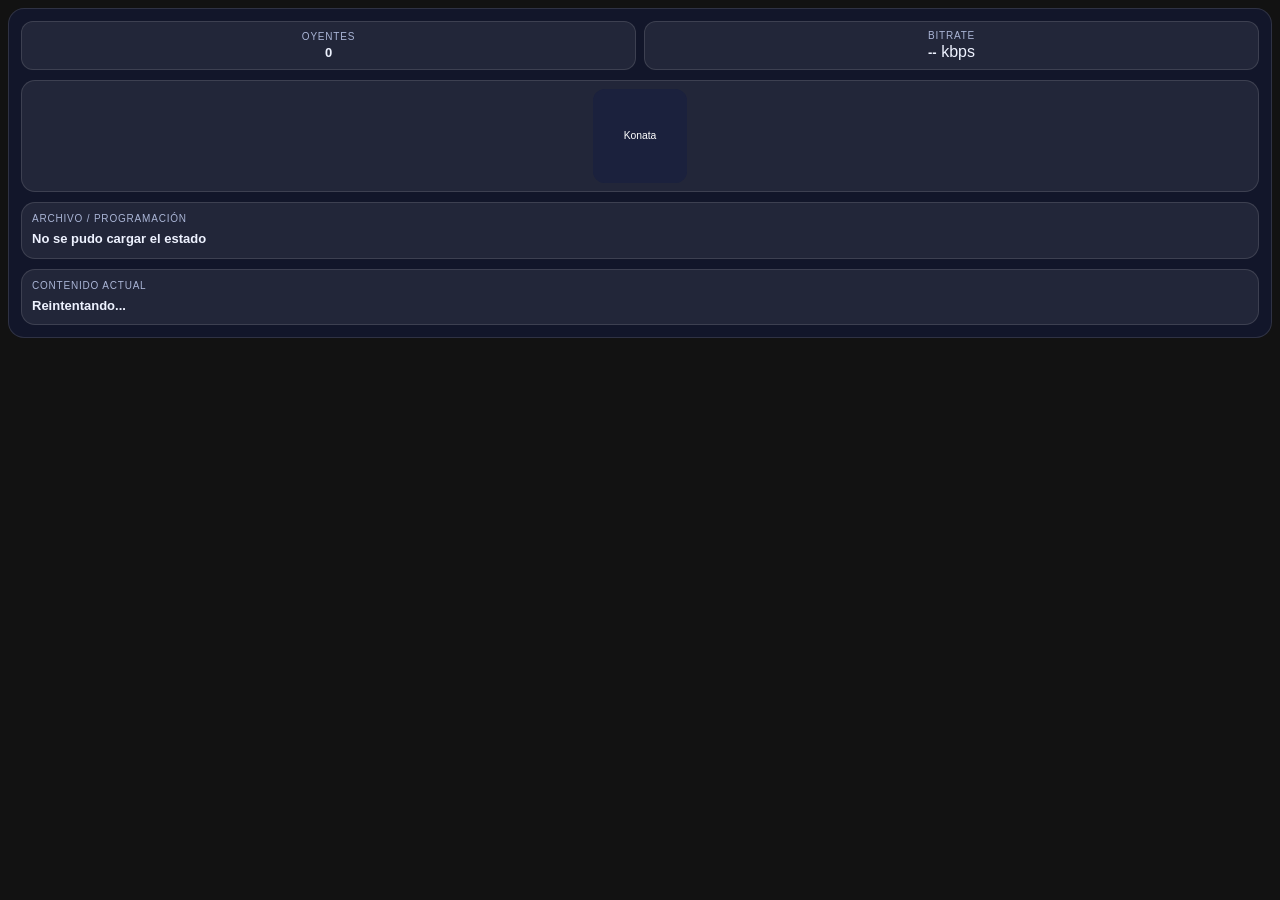
<file: player/status/archive.html>
<!DOCTYPE html>
<html lang="es">
<head>
    <meta charset="UTF-8">
    <meta name="viewport" content="width=device-width, initial-scale=1.0">
    <title>Estado archivo</title>
    <link rel="stylesheet" href="./styles.css">
</head>
<body data-api-url="https://stream.host-cx.net.ar/api/nowplaying/3" data-mode="archive">
    <main class="panel">
        <section class="topbar compact">
            <div class="pill">
                <span class="pill-label">Oyentes</span>
                <span id="listeners_count" class="pill-value">0</span>
            </div>
            <div class="pill">
                <span class="pill-label">Bitrate</span>
                <span><span id="bitrate" class="pill-value">--</span> kbps</span>
            </div>
        </section>

        <section class="cover-card">
            <img id="cover_art" alt="Portada actual" src="https://placehold.co/200x200/1b213d/f4f6ff?text=Konata">
        </section>

        <section class="text-card">
            <div class="eyebrow">Archivo / Programación</div>
            <p id="stream_title" class="status-value">Cargando...</p>
        </section>

        <section class="text-card">
            <div class="eyebrow">Contenido actual</div>
            <p id="current_song" class="status-value">Cargando...</p>
        </section>
    </main>

    <script src="./app.js" defer></script>
</body>
</html>
</file>
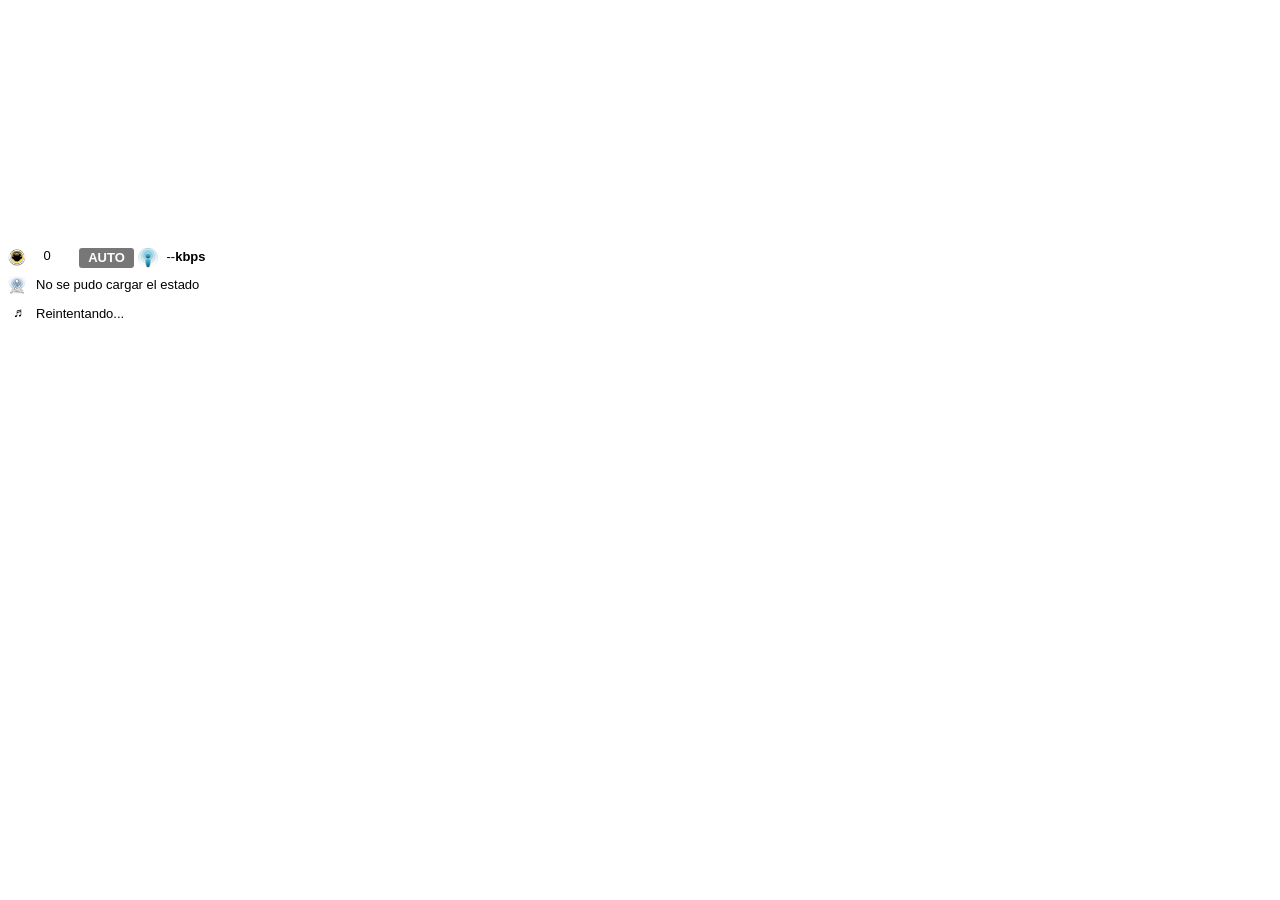
<file: player/status/current.html>
<!DOCTYPE html>
<html lang="es">
<head>
    <meta charset="UTF-8">
    <meta name="viewport" content="width=device-width, initial-scale=1.0">
    <title>Estado actual</title>
    <style>
        * {
            margin: 0;
            padding: 0;
            box-sizing: border-box;
            font-family: Arial, Helvetica, sans-serif;
            font-size: 13px;
        }

        body {
            background: transparent;
            overflow: hidden;
        }

        body[data-player-state="buffering"] #live_status,
        body[data-player-state="offline"] #live_status,
        body[data-player-state="error"] #live_status {
            background: #777 !important;
        }

        .centered {
            text-align: center;
        }

        #contenedor {
            position: absolute;
            left: 3px;
            top: 2px;
            width: 233px;
            height: 350px;
            z-index: 1;
        }

        #icono_playlist {
            position: absolute;
            left: 9px;
            top: 305px;
            width: 18px;
            height: 18px;
            z-index: 2;
            cursor: pointer;
        }

        #track_title {
            position: absolute;
            left: 30px;
            top: 304px;
            width: 180px;
            height: 20px;
            z-index: 3;
            border-radius: 3px;
            background: #fff;
        }

        #icono_listeners {
            position: absolute;
            left: 8px;
            top: 248px;
            width: 18px;
            height: 18px;
            z-index: 4;
            cursor: pointer;
        }

        #listeners {
            position: absolute;
            left: 29px;
            top: 248px;
            width: 36px;
            height: 20px;
            z-index: 5;
            border-radius: 3px;
            background: #fff;
        }

        #streaming_title {
            position: absolute;
            left: 30px;
            top: 275px;
            width: 180px;
            height: 20px;
            z-index: 6;
            border-radius: 3px;
            background: #fff;
        }

        #icono_stream_list {
            position: absolute;
            left: 7px;
            top: 275px;
            width: 20px;
            height: 20px;
            z-index: 7;
            cursor: pointer;
        }

        #streaming_title,
        #listeners,
        #track_title,
        #kB,
        #live_status {
            background: linear-gradient(to bottom, rgba(255, 255, 255, 0.82) 90%, rgba(255, 255, 255, 0.81) 100%);
        }

        #kB {
            position: absolute;
            left: 162px;
            top: 248px;
            width: 48px;
            height: 20px;
            z-index: 10;
            padding: 1px;
            border-radius: 3px;
        }

        #trasmitiendo {
            position: absolute;
            left: 138px;
            top: 248px;
            width: 20px;
            height: 20px;
            z-index: 11;
            cursor: pointer;
        }

        #live_status {
            position: absolute;
            left: 79px;
            top: 248px;
            width: 55px;
            height: 20px;
            z-index: 12;
            border-radius: 3px;
            font-weight: bold;
            text-align: center;
            line-height: 20px;
            color: #fff;
            background: #777;
        }

        .live-on {
            background: #d60000 !important;
        }

        .live-off {
            background: #777 !important;
        }

        body[data-player-state="buffering"] #live_status::after {
            content: "...";
        }

        body[data-player-state="offline"] #live_status {
            width: 62px;
        }

        body[data-player-state="offline"] #live_status::before {
            content: "OFF";
        }

        body[data-player-state="offline"] #live_status {
            color: #fff;
            font-size: 0;
        }

        body[data-player-state="offline"] #live_status::after {
            content: "LINE";
            font-size: 13px;
        }

        .marquee {
            width: 99%;
            overflow: hidden;
            white-space: nowrap;
            line-height: 20px;
            padding: 0 6px;
        }

        .marquee span {
            display: inline-block;
            min-width: 100%;
            animation: marquee 12s linear infinite;
        }

        @keyframes marquee {
            0% { transform: translateX(0); }
            100% { transform: translateX(-100%); }
        }
    </style>
</head>
<body data-api-url="https://stream.host-cx.net.ar/api/nowplaying/3" data-mode="current">
    <div id="streaming_title">
        <div class="marquee"><span id="stream_title">Cargando...</span></div>
    </div>

    <div id="icono_stream_list" class="centered">
        <img src="./icons/iconfin.png" width="20" height="20" alt="Estado del stream">
    </div>

    <div id="contenedor"></div>

    <div id="icono_playlist" class="centered" title="Canción actual">&#9836;</div>

    <div id="track_title">
        <div class="marquee"><span id="current_song">Cargando...</span></div>
    </div>

    <div id="icono_listeners" class="centered">
        <img src="./icons/listening.png" width="18" height="18" alt="Oyentes">
    </div>

    <div id="listeners" class="centered">
        <span id="listeners_count">0</span>
    </div>

    <div id="live_status" class="live-off">AUTO</div>

    <div id="kB" class="centered">
        <span id="bitrate">--</span><b>kbps</b>
    </div>

    <div id="trasmitiendo">
        <img src="./icons/calidad.png" width="20" height="20" alt="Bitrate">
    </div>

    <script src="./app.js" defer></script>
</body>
</html>
</file>
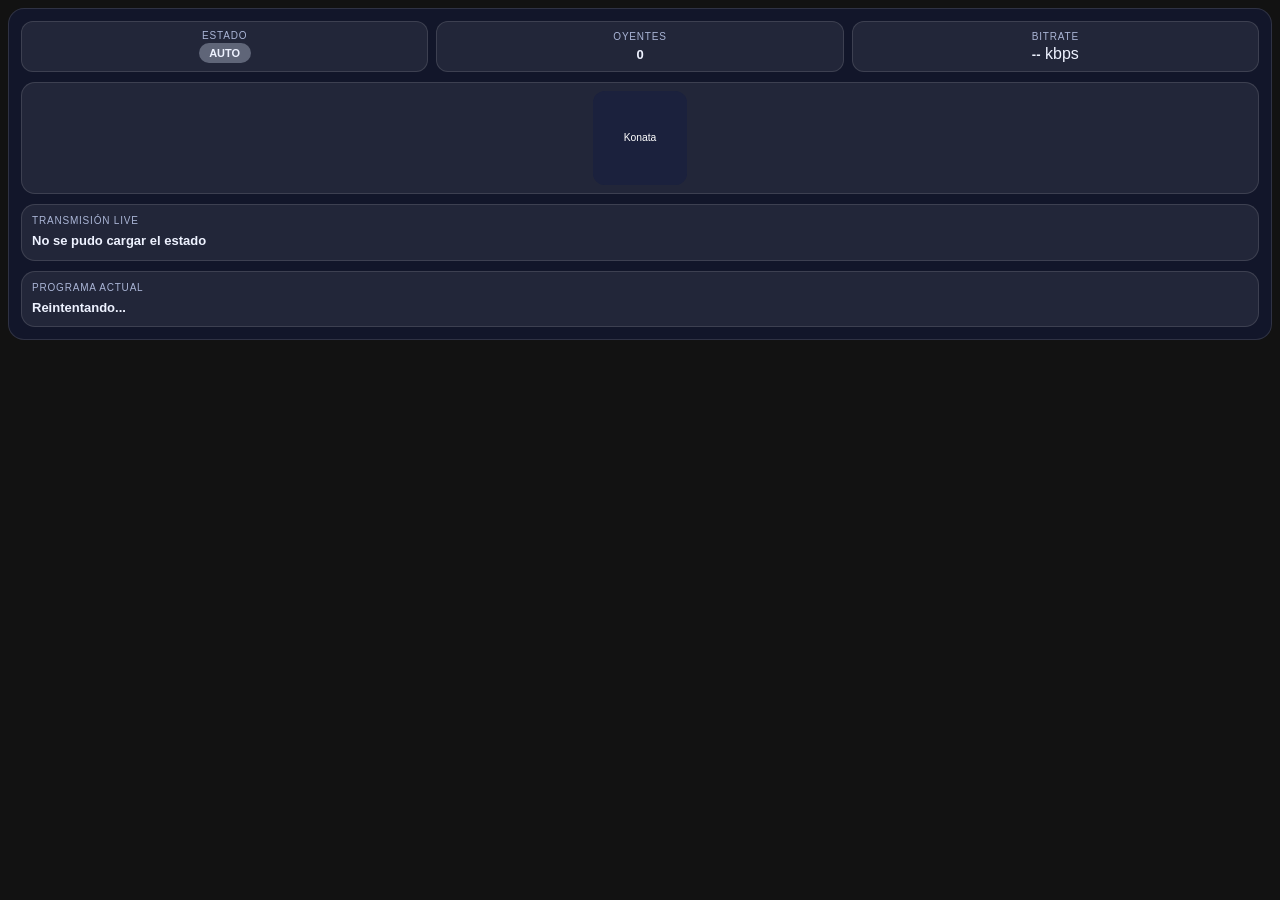
<file: player/status/live.html>
<!DOCTYPE html>
<html lang="es">
<head>
    <meta charset="UTF-8">
    <meta name="viewport" content="width=device-width, initial-scale=1.0">
    <title>Estado live</title>
    <link rel="stylesheet" href="./styles.css">
</head>
<body data-api-url="https://stream.host-cx.net.ar/api/nowplaying/2" data-mode="live">
    <main class="panel">
        <section class="topbar">
            <div class="pill">
                <span class="pill-label">Estado</span>
                <span id="live_status" class="live-badge live-off">AUTO</span>
            </div>
            <div class="pill">
                <span class="pill-label">Oyentes</span>
                <span id="listeners_count" class="pill-value">0</span>
            </div>
            <div class="pill">
                <span class="pill-label">Bitrate</span>
                <span><span id="bitrate" class="pill-value">--</span> kbps</span>
            </div>
        </section>

        <section class="cover-card">
            <img id="cover_art" alt="Portada actual" src="https://placehold.co/200x200/1b213d/f4f6ff?text=Konata">
        </section>

        <section class="text-card">
            <div class="eyebrow">Transmisión live</div>
            <p id="stream_title" class="status-value">Cargando...</p>
        </section>

        <section class="text-card">
            <div class="eyebrow">Programa actual</div>
            <p id="current_song" class="status-value">Cargando...</p>
        </section>
    </main>

    <script src="./app.js" defer></script>
</body>
</html>
</file>
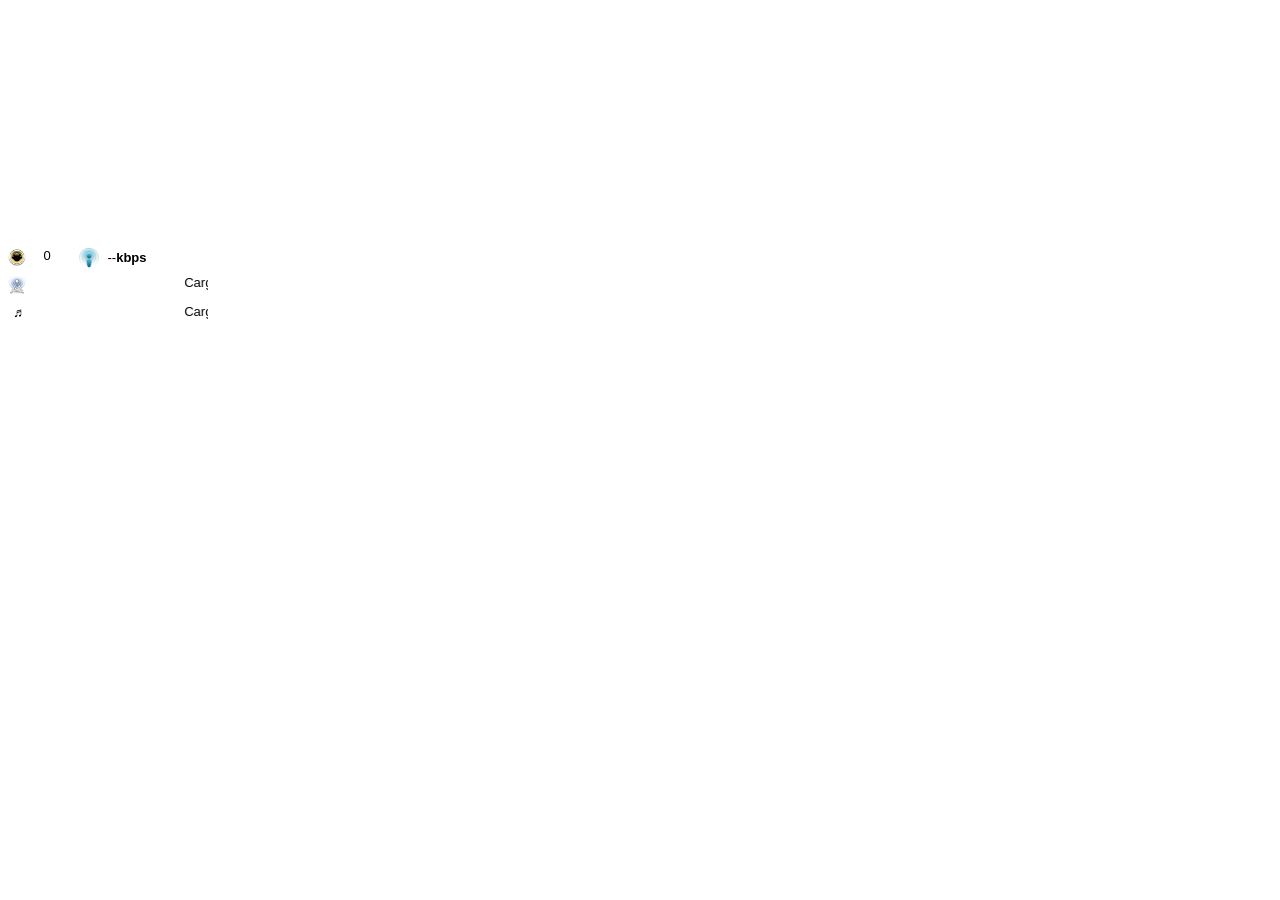
<file: legacy/player4-legacy/player4/play_list/listen_now.html>
<!DOCTYPE html>
<html lang="es">
<head>
<title>Estatus del Server</title>
<link rel="canonical" href="https://konata-station.net/player4/play_list/listen_now.html" />
<meta charset="utf-8">
<meta name="viewport" content="width=device-width, initial-scale=1.0">

<style type="text/css">
*{
margin:0;
padding:0;
font-family: Arial, Helvetica, sans-serif;
font-size:13px;
box-sizing:border-box;
}
body{
background-color: transparent;
overflow:hidden;
}
.centered { text-align:center; }
#contenedor {
position: absolute;
left: 3px;
top: 2px;
width: 233px;
height: 350px;
z-index: 1;
}
#icono_playlist {
position: absolute;
left: 9px;
top: 305px;
width: 18px;
height: 18px;
z-index: 2;
cursor: pointer;
}
#track_title {
position: absolute;
left: 30px;
top: 304px;
width: 180px;
height: 20px;
z-index: 3;
border-radius: 3px;
background: #FFF;
}
#icono_listeners {
position: absolute;
left: 8px;
top: 248px;
width: 18px;
height: 18px;
z-index: 4;
cursor: pointer;
}
#listeners {
position: absolute;
left: 29px;
top: 248px;
width: 36px;
height: 20px;
z-index: 5;
border-radius: 3px;
background: #FFF;
}
#streaming_title {
position: absolute;
left: 30px;
top: 275px;
width: 180px;
height: 20px;
z-index: 6;
border-radius: 3px;
background: #FFF;
}
#icono_stream_list {
position: absolute;
left: 7px;
top: 275px;
width: 20px;
height: 20px;
z-index: 7;
cursor: pointer;
}
#streaming_title, #listeners, #track_title , #kB{
background: linear-gradient(to bottom, rgba(255,255,255,0.82) 90%,rgba(255,255,255,0.81) 100%);
}
#kB {
position: absolute;
left: 103px;
top: 249px;
width: 48px;
height: 18px;
z-index: 10;
padding: 1px;
border-radius: 3px;
}
#trasmitiendo {
position: absolute;
left: 79px;
top: 248px;
width: 20px;
height: 20px;
z-index: 11;
cursor: pointer;
}
</style>
</head>

<body>

<div id="streaming_title">
  <marquee width="99%" scrollamount="2">
    <span id="stream_title">Cargando...</span>
  </marquee>
</div>

<div id="icono_stream_list" class="centered">
  <img src="../../player4/play_list/icons/iconfin.png" width="20" height="20" title="Stream Title" alt="Estado del stream" />
</div>

<div id="contenedor"></div>

<div id="icono_playlist" class="centered" title="Track">&#9836;</div>

<div id="track_title">
  <marquee width="99%" scrollamount="2">
    <span id="current_song">Cargando...</span>
  </marquee>
</div>

<div id="icono_listeners" class="centered">
  <img src="../../player4/play_list/icons/listening.png" width="18" height="18" title="Nos Escuchan" alt="Oyentes" />
</div>

<div id="listeners" class="centered">
  <span id="listeners_count">0</span>
</div>

<div id="kB" class="centered">
  <span id="bitrate">--</span><b>kbps</b>
</div>

<div id="trasmitiendo">
  <img src="../../player4/play_list/icons/calidad.png" width="20" height="20" title="Ratio" alt="Bitrate" />
</div>

<script>
const API_URL = "https://stream.host-cx.net.ar/api/nowplaying/3";

async function cargarEstadoRadio() {
  try {
    const res = await fetch(API_URL, { cache: "no-store" });
    if (!res.ok) throw new Error(`HTTP ${res.status}`);
    const data = await res.json();

    document.getElementById("stream_title").textContent =
      data.station?.name || "Radio Online";

    document.getElementById("current_song").textContent =
      data.now_playing?.song?.text || "Sin información";

    document.getElementById("listeners_count").textContent =
      data.listeners?.total ?? 0;

    const defaultMount = data.station?.mounts?.find(m => m.is_default === true);
    document.getElementById("bitrate").textContent =
      defaultMount?.bitrate ?? data.mounts?.[0]?.bitrate ?? "--";

  } catch (e) {
    console.error("Error AzuraCast:", e);
  }
}

cargarEstadoRadio();
setInterval(cargarEstadoRadio, 30000);
</script>

</body>
</html>
</file>
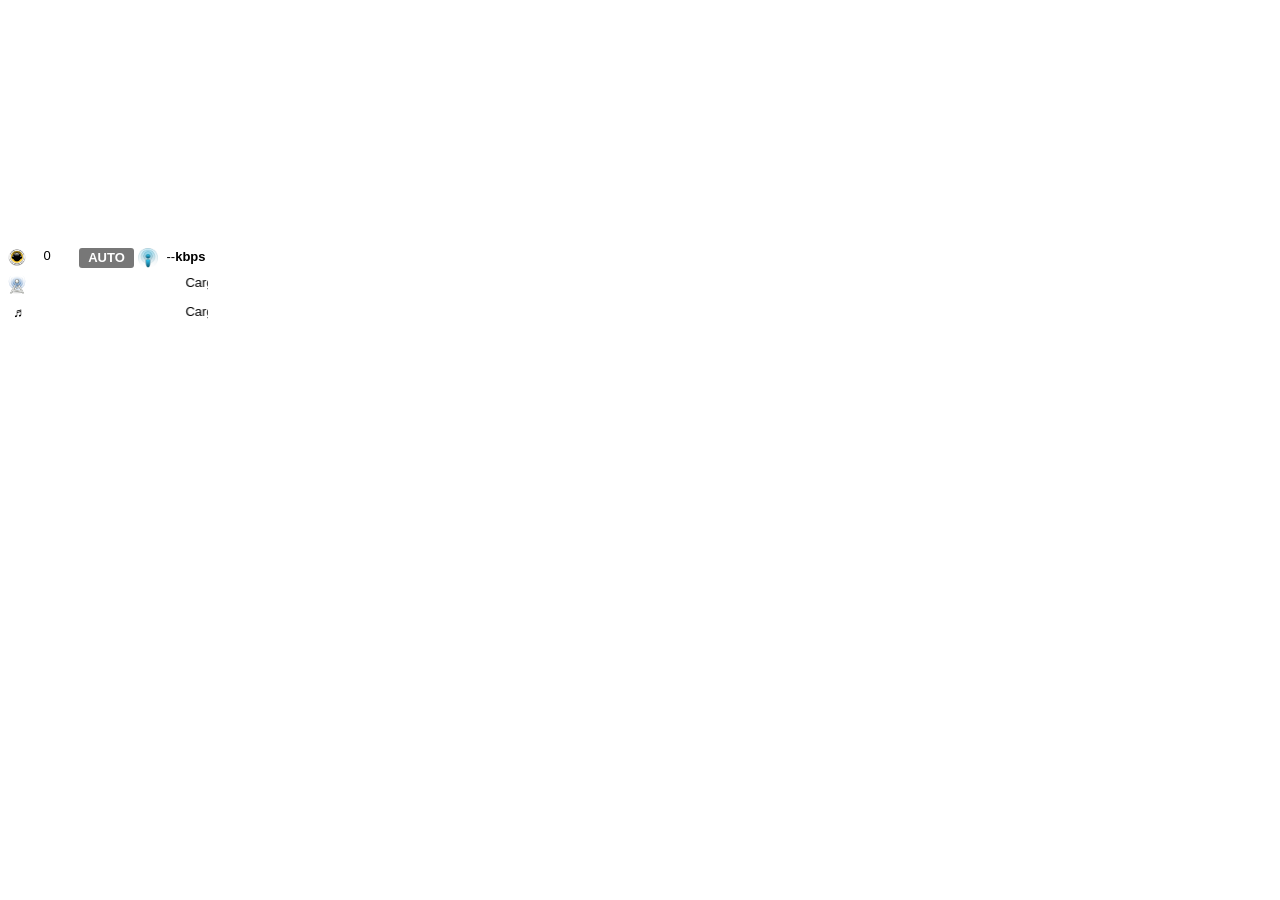
<file: legacy/player4-legacy/player4/play_list/listen_now_beta.html>
<!DOCTYPE html>
<html lang="es">
<head>
<meta charset="utf-8">
<meta name="viewport" content="width=device-width, initial-scale=1.0">
<title>Estatus del Server</title>

<style>
*{
margin:0;
padding:0;
font-family: Arial, Helvetica, sans-serif;
font-size:13px;
box-sizing:border-box;
}
body{
background-color: transparent;
overflow:hidden;
}
.centered {
text-align:center;
}
#contenedor {
position: absolute;
left: 3px;
top: 2px;
width: 233px;
height: 350px;
z-index: 1;
}
#icono_playlist {
position: absolute;
left: 9px;
top: 305px;
width: 18px;
height: 18px;
z-index: 2;
cursor: pointer;
}
#track_title {
position: absolute;
left: 30px;
top: 304px;
width: 180px;
height: 20px;
z-index: 3;
border-radius: 3px;
background: #FFF;
}
#icono_listeners {
position: absolute;
left: 8px;
top: 248px;
width: 18px;
height: 18px;
z-index: 4;
cursor: pointer;
}
#listeners {
position: absolute;
left: 29px;
top: 248px;
width: 36px;
height: 20px;
z-index: 5;
border-radius: 3px;
background: #FFF;
}
#streaming_title {
position: absolute;
left: 30px;
top: 275px;
width: 180px;
height: 20px;
z-index: 6;
border-radius: 3px;
background: #FFF;
}
#icono_stream_list {
position: absolute;
left: 7px;
top: 275px;
width: 20px;
height: 20px;
z-index: 7;
cursor: pointer;
}
#streaming_title, #listeners, #track_title, #kB, #live_status{
background: linear-gradient(to bottom, rgba(255,255,255,0.82) 90%,rgba(255,255,255,0.81) 100%);
}
#kB {
position: absolute;
left: 162px;
top: 248px;
width: 48px;
height: 20px;
z-index: 10;
padding: 1px;
border-radius: 3px;
}
#trasmitiendo {
position: absolute;
left: 138px;
top: 248px;
width: 20px;
height: 20px;
z-index: 11;
cursor: pointer;
}
#live_status {
position: absolute;
left: 79px;
top: 248px;
width: 55px;
height: 20px;
z-index: 12;
border-radius: 3px;
font-weight: bold;
text-align: center;
line-height: 20px;
color: #FFF;
background: #777;
}
.live-on {
background: #d60000 !important;
}
.live-off {
background: #777 !important;
}
</style>
</head>

<body>

<div id="streaming_title">
  <marquee width="99%" scrollamount="2">
    <span id="stream_title">Cargando...</span>
  </marquee>
</div>

<div id="icono_stream_list" class="centered">
  <img src="../../player4/play_list/icons/iconfin.png" width="20" height="20" alt="Estado del stream" />
</div>

<div id="contenedor"></div>

<div id="icono_playlist" class="centered" title="Canción actual">&#9836;</div>

<div id="track_title">
  <marquee width="99%" scrollamount="2">
    <span id="current_song">Cargando...</span>
  </marquee>
</div>

<div id="icono_listeners" class="centered">
  <img src="../../player4/play_list/icons/listening.png" width="18" height="18" alt="Oyentes" />
</div>

<div id="listeners" class="centered">
  <span id="listeners_count">0</span>
</div>

<div id="live_status" class="live-off">AUTO</div>

<div id="kB" class="centered">
  <span id="bitrate">--</span><b>kbps</b>
</div>

<div id="trasmitiendo">
  <img src="../../player4/play_list/icons/calidad.png" width="20" height="20" alt="Bitrate" />
</div>

<script>
const API_URL = "https://stream.host-cx.net.ar/api/nowplaying/3";

async function cargarEstadoRadio() {
  try {
    const res = await fetch(API_URL, { cache: "no-store" });
    if (!res.ok) throw new Error(`HTTP ${res.status}`);

    const data = await res.json();
    const streamTitle = document.getElementById("stream_title");
    const currentSong = document.getElementById("current_song");
    const listenersCount = document.getElementById("listeners_count");
    const bitrate = document.getElementById("bitrate");
    const liveBox = document.getElementById("live_status");

    streamTitle.textContent = data.station?.name || "Konata Station Radio";
    currentSong.textContent = data.now_playing?.song?.text || "Sin información";
    listenersCount.textContent = data.listeners?.total ?? 0;

    const defaultMount = data.station?.mounts?.find(m => m.is_default === true);
    bitrate.textContent = defaultMount?.bitrate ?? data.mounts?.[0]?.bitrate ?? "--";

    if (data.live?.is_live) {
      liveBox.textContent = "LIVE";
      liveBox.classList.remove("live-off");
      liveBox.classList.add("live-on");
    } else {
      liveBox.textContent = "AUTO";
      liveBox.classList.remove("live-on");
      liveBox.classList.add("live-off");
    }
  } catch (error) {
    console.error("Error cargando estado de radio:", error);
  }
}

cargarEstadoRadio();
setInterval(cargarEstadoRadio, 30000);
</script>

</body>
</html>
</file>
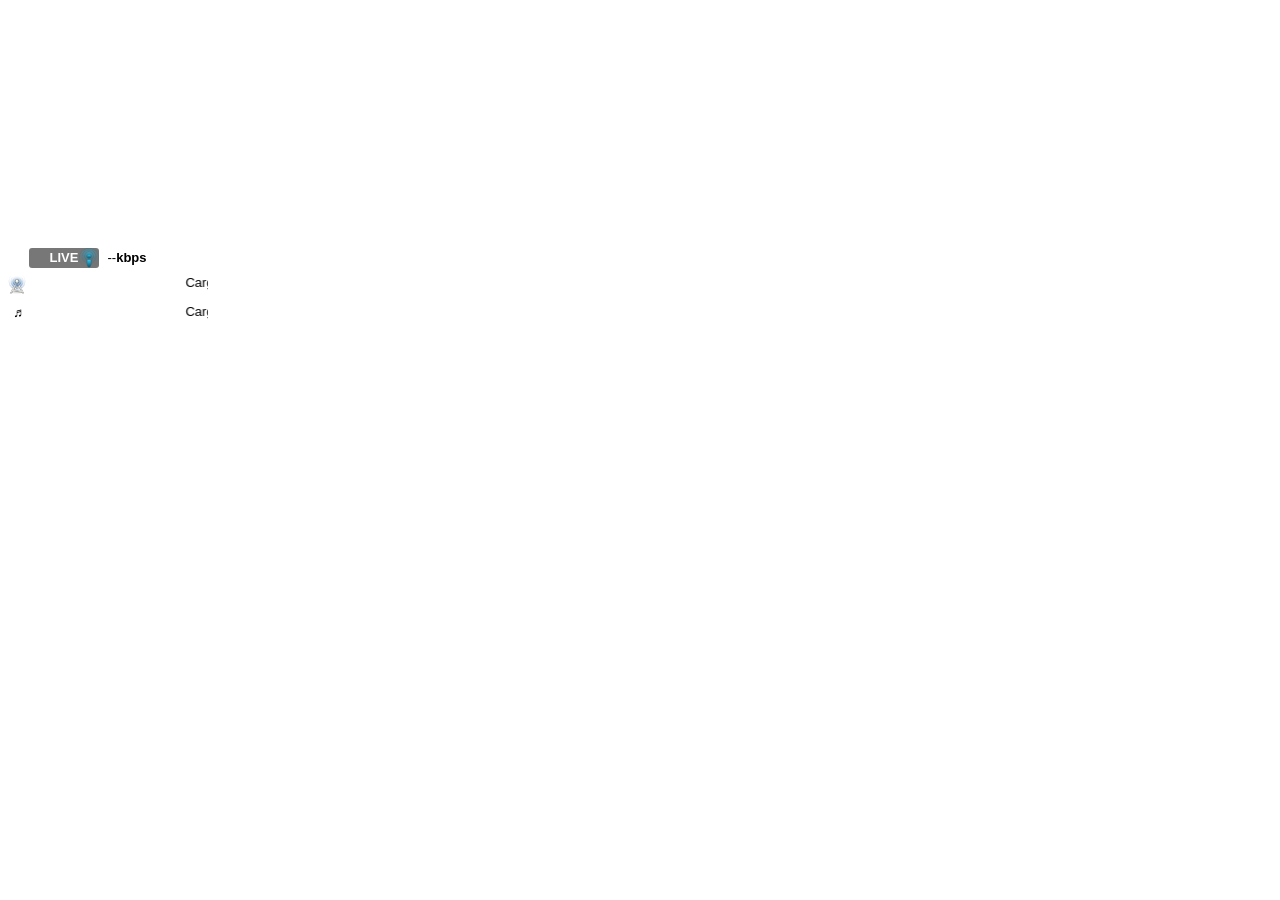
<file: legacy/player4-legacy/player4/play_list/listen_now_live.html>
<!DOCTYPE html>
<html lang="es">
<head>
<title>Estatus del Server</title>
<meta charset="utf-8">
<meta name="viewport" content="width=device-width, initial-scale=1.0">

<style type="text/css">
*{
margin:0;
padding:0;
font-family: Arial, Helvetica, sans-serif;
font-size:13px;
box-sizing:border-box;
}
body{
background-color: transparent;
overflow:hidden;
}
.centered { text-align:center; }
#contenedor {
position: absolute;
left: 3px;
top: 2px;
width: 233px;
height: 350px;
z-index: 1;
}
#icono_playlist {
position: absolute;
left: 9px;
top: 305px;
width: 18px;
height: 18px;
z-index: 2;
cursor: pointer;
}
#track_title {
position: absolute;
left: 30px;
top: 304px;
width: 180px;
height: 20px;
z-index: 3;
border-radius: 3px;
background: #FFF;
}
#streaming_title {
position: absolute;
left: 30px;
top: 275px;
width: 180px;
height: 20px;
z-index: 6;
border-radius: 3px;
background: #FFF;
}
#icono_stream_list {
position: absolute;
left: 7px;
top: 275px;
width: 20px;
height: 20px;
z-index: 7;
cursor: pointer;
}
#streaming_title, #track_title , #kB, #live_status{
background: linear-gradient(to bottom, rgba(255,255,255,0.82) 90%,rgba(255,255,255,0.81) 100%);
}
#kB {
position: absolute;
left: 103px;
top: 249px;
width: 48px;
height: 18px;
z-index: 10;
padding: 1px;
border-radius: 3px;
}
#trasmitiendo {
position: absolute;
left: 79px;
top: 248px;
width: 20px;
height: 20px;
z-index: 11;
cursor: pointer;
}

/* BOTÓN LIVE */
#live_status {
position: absolute;
left: 29px;
top: 248px;
width: 70px;
height: 20px;
z-index: 5;
border-radius: 3px;
font-weight: bold;
text-align: center;
line-height: 20px;
color: #FFF;
background: #777;
}
.live-on {
background: #d60000 !important;
}
.live-off {
background: #777 !important;
}
</style>
</head>

<body>

<div id="streaming_title">
  <marquee width="99%" scrollamount="2">
    <span id="stream_title">Cargando...</span>
  </marquee>
</div>

<div id="icono_stream_list" class="centered">
  <img src="../../player4/play_list/icons/iconfin.png" width="20" height="20" alt="Estado del stream" />
</div>

<div id="contenedor"></div>

<div id="icono_playlist" class="centered">&#9836;</div>

<div id="track_title">
  <marquee width="99%" scrollamount="2">
    <span id="current_song">Cargando...</span>
  </marquee>
</div>

<div id="live_status" class="live-off">LIVE</div>

<div id="kB" class="centered">
  <span id="bitrate">--</span><b>kbps</b>
</div>

<div id="trasmitiendo">
  <img src="../../player4/play_list/icons/calidad.png" width="20" height="20" alt="Bitrate" />
</div>

<script>
const API_URL = "https://stream.host-cx.net.ar/api/nowplaying/2";

async function cargarEstadoRadio() {
  try {
    const res = await fetch(API_URL, { cache: "no-store" });
    if (!res.ok) throw new Error(`HTTP ${res.status}`);
    const data = await res.json();

    const streamTitle = document.getElementById("stream_title");
    const liveBox = document.getElementById("live_status");

    /* CANCIÓN */
    document.getElementById("current_song").textContent =
      data.now_playing?.song?.text || "Sin información";

    /* BITRATE (mount por defecto) */
    let bitrate = "--";
    if (data.station?.mounts) {
      const mountDefault = data.station.mounts.find(m => m.is_default === true);
      if (mountDefault) bitrate = mountDefault.bitrate;
    }
    document.getElementById("bitrate").textContent = bitrate;

    /* LIVE / AUTODJ */
    if (data.live?.is_live === true) {
      const djName = data.live.streamer_name || "Locutor";
      streamTitle.textContent =
        `${djName} →→ En VIVO en Konata Station Radio`;

      liveBox.classList.remove("live-off");
      liveBox.classList.add("live-on");
    } else {
      streamTitle.textContent = "AutoDJ Online";

      liveBox.classList.remove("live-on");
      liveBox.classList.add("live-off");
    }

  } catch (e) {
    console.error("Error AzuraCast:", e);
  }
}

cargarEstadoRadio();
setInterval(cargarEstadoRadio, 30000);
</script>

</body>
</html>
</file>
<file: player/status/styles.css>
:root {
    color-scheme: dark;
    --bg: #12162a;
    --panel: rgba(255, 255, 255, 0.07);
    --panel-border: rgba(255, 255, 255, 0.12);
    --text: #eef2ff;
    --muted: #aab5d6;
    --accent: #ff5fa2;
    --accent-2: #7aa2ff;
    --success: #d60000;
}

* {
    box-sizing: border-box;
}

html,
body {
    margin: 0;
    min-height: 100%;
    font-family: Arial, Helvetica, sans-serif;
    background: transparent;
    color: var(--text);
}

body {
    padding: 8px;
}

.panel {
    min-height: 284px;
    padding: 12px;
    border-radius: 16px;
    background: var(--bg);
    border: 1px solid var(--panel-border);
    display: grid;
    gap: 10px;
}

.topbar {
    display: grid;
    grid-template-columns: repeat(3, 1fr);
    gap: 8px;
}

.pill {
    min-height: 42px;
    padding: 8px;
    border-radius: 12px;
    background: var(--panel);
    border: 1px solid var(--panel-border);
    display: grid;
    place-items: center;
    text-align: center;
    gap: 2px;
}

.pill-label,
.eyebrow {
    font-size: 10px;
    text-transform: uppercase;
    letter-spacing: 0.08em;
    color: var(--muted);
}

.pill-value,
.status-value {
    font-size: 13px;
    font-weight: 700;
}

.live-badge {
    display: inline-flex;
    align-items: center;
    justify-content: center;
    min-width: 52px;
    padding: 4px 8px;
    border-radius: 999px;
    font-size: 11px;
    font-weight: 700;
    background: #5f6578;
}

.live-badge.live-on {
    background: var(--success);
}

.cover-card,
.text-card {
    border-radius: 14px;
    background: var(--panel);
    border: 1px solid var(--panel-border);
}

.cover-card {
    min-height: 108px;
    padding: 8px;
    display: grid;
    place-items: center;
}

.cover-card img {
    width: 100%;
    max-width: 94px;
    aspect-ratio: 1;
    object-fit: cover;
    border-radius: 12px;
    background: #1b213d;
}

.text-card {
    padding: 10px;
}

.status-value {
    margin: 6px 0 0;
    line-height: 1.35;
    display: -webkit-box;
    -webkit-box-orient: vertical;
    overflow: hidden;
    -webkit-line-clamp: 2;
}

.topbar.compact {
    grid-template-columns: repeat(2, 1fr);
}
</file>
